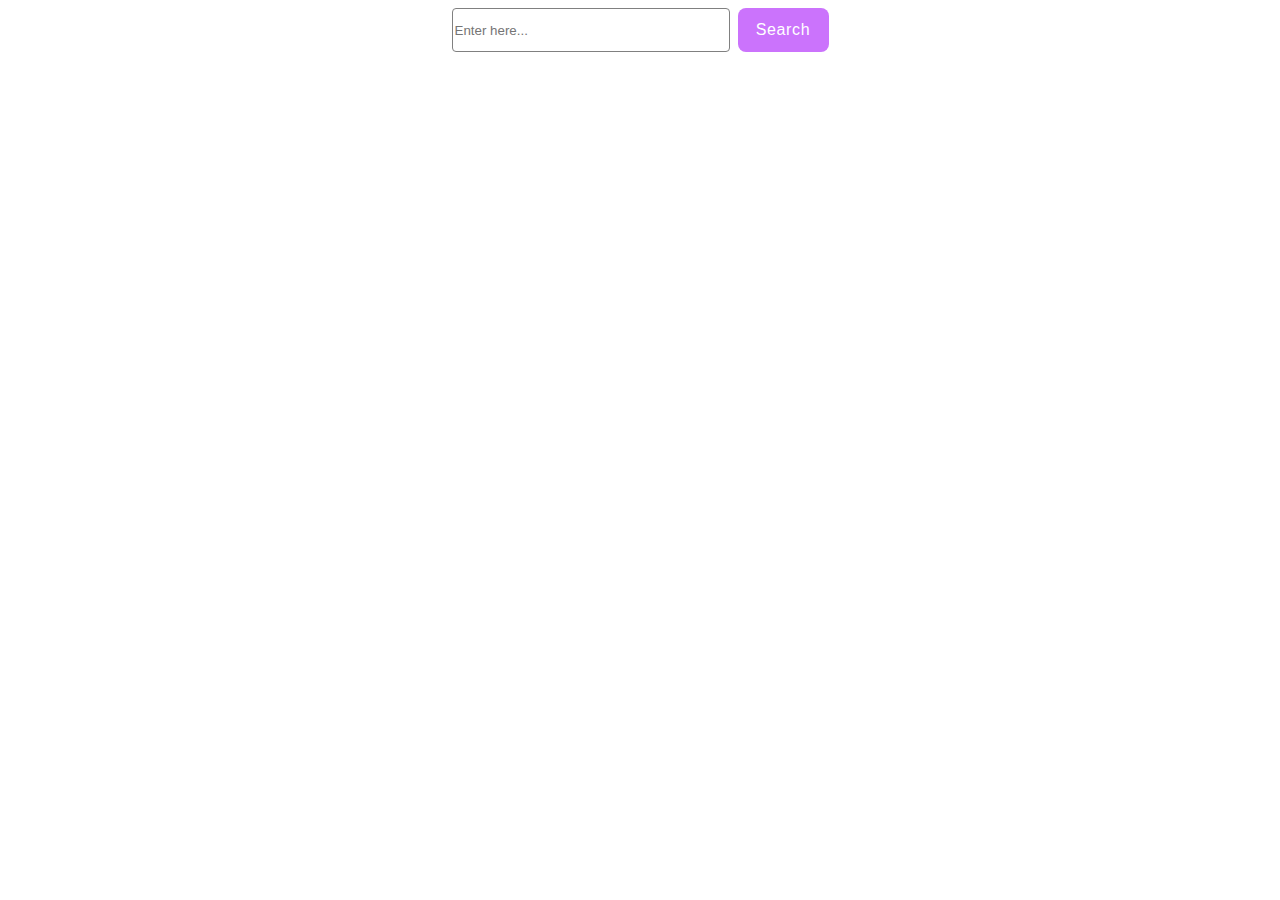
<file: src/index.html>
<!DOCTYPE html>
<html lang="en">
  <head>
    <meta charset="UTF-8" />
    <link rel="icon" type="image/svg+xml" href="/favicon.svg" />
    <meta name="viewport" content="width=device-width, initial-scale=1.0" />
    <title>Vanilla App Template</title>
    <link rel="stylesheet" href="./css/styles.css" />
  </head>
  <body>
    <form class="form">
      <input
        type="text"
        id="pictures"
        placeholder="Enter here..."
        name="pictures"
      />
      <button type="submit">Search</button>
    </form>

    <ul class="gallery"></ul>
    <button type="button" class="load-button hide">Load more</button>
    <span class="loader hide"></span>
    <script type="module" src="./main.js"></script>
    <!-- <script type="module" src="./js/pixabay-api.js"></script>
    <script type="module" src="./js/render-functions.js"></script> -->
  </body>
</html>
</file>
<file: src/css/styles.css>
/**
  |============================
  | include css partials with
  | default @import url()
  |============================
*/
@import url('./reset.css');

.form{
  display: flex;
  justify-content: center;
  gap: 8px;
}


#pictures{
  border: 1px solid #808080;
    border-radius: 4px;
    width: 272px;
    height: 40px;
}

button{
  border-radius: 8px;
    padding: 8px 16px;
    width: 91px;
   

    border: none;
    background-color: #cb73fc;

    font-family: "Montserrat", sans-serif;
      font-weight: 500;
      font-size: 16px;
      line-height: 1.5;
      letter-spacing: 0.04em;
      color: #fff;
}

button:hover{
  background-color: #8673fc;
}

button:active{
  background-color: #cb73fc;
}

.gallery{
  display: flex;
  flex-wrap: wrap;
  gap: 24px;
  list-style-type: none;
    margin-top: 40px;
    margin-left: 75px;
}

li {
  display: flex;
  flex-direction: column;
  width: 320px;
  border: 1px solid black;
}

.info{
  display: flex;
  flex-direction: row;
  gap: 28px;
 align-items: center;
 border-top: 1px solid black;
}

img{
height: 200px;
width: 320px;
}



.field{
  display: flex;
    flex-direction: column;
    align-items: center;
    justify-content: center;
}

.loader {
  width: 48px;
  height: 48px;
  border-radius: 50%;
  display: inline-block;
  position: relative;
  top: 50%;
  left:50%;
  border: 3px solid;
  border-color: black black transparent transparent;
  box-sizing: border-box;
  animation: rotation 1s linear infinite;
}

.loader::after,
.loader::before {
  content: '';
  box-sizing: border-box;
  position: absolute;
  left: 0;
  right: 0;
  top: 0;
  bottom: 0;
  margin: auto;
  border: 3px solid;
  border-color: transparent transparent #FF3D00 #FF3D00;
  width: 40px;
  height: 40px;
  border-radius: 50%;
  box-sizing: border-box;
  animation: rotationBack 0.5s linear infinite;
  transform-origin: center center;
  transition: opacity 0.75s, visibility 0,75s;
}

.loader::before {
  width: 32px;
  height: 32px;
  border-color: #FFF #FFF transparent transparent;
  animation: rotation 1.5s linear infinite;
}

@keyframes rotation {
  0% {
    transform: rotate(0deg);
  }

  100% {
    transform: rotate(360deg);
  }
}

@keyframes rotationBack {
  0% {
    transform: rotate(0deg);
  }

  100% {
    transform: rotate(-360deg);
  }
}

.hide{
  /* display: none; */

  position: absolute;
    width: 1px;
    height: 1px;
    margin: -1px;
    border: 0;
    padding: 0;
  
    white-space: nowrap;
    clip-path: inset(100%);
    clip: rect(0 0 0 0);
    overflow: hidden;
}

.load-button{
  display: block;
  margin: 0 auto;
  padding: 8px 16px;

  width: 150px;
  margin-top: 20px;
  
}
</file>
